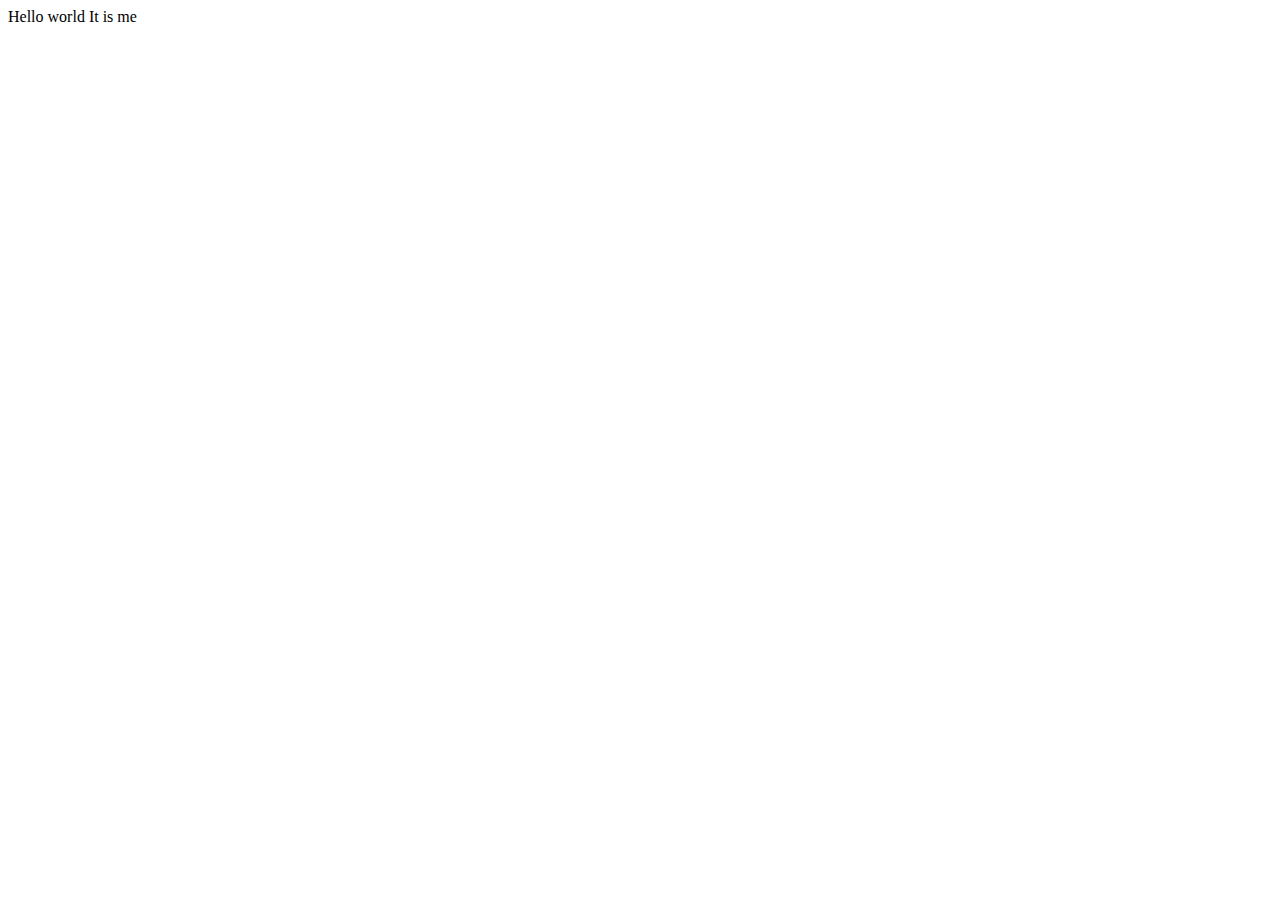
<file: site/index.html>
<!DOCTYPE html>
<html lang="en">
<head>
    <meta charset="UTF-8">
    <meta http-equiv="X-UA-Compatible" content="IE=edge">
    <meta name="viewport" content="width=device-width, initial-scale=1.0">
    <title>hello world</title>
</head>
<body>
    Hello world It is me
</body>
</html>
</file>
